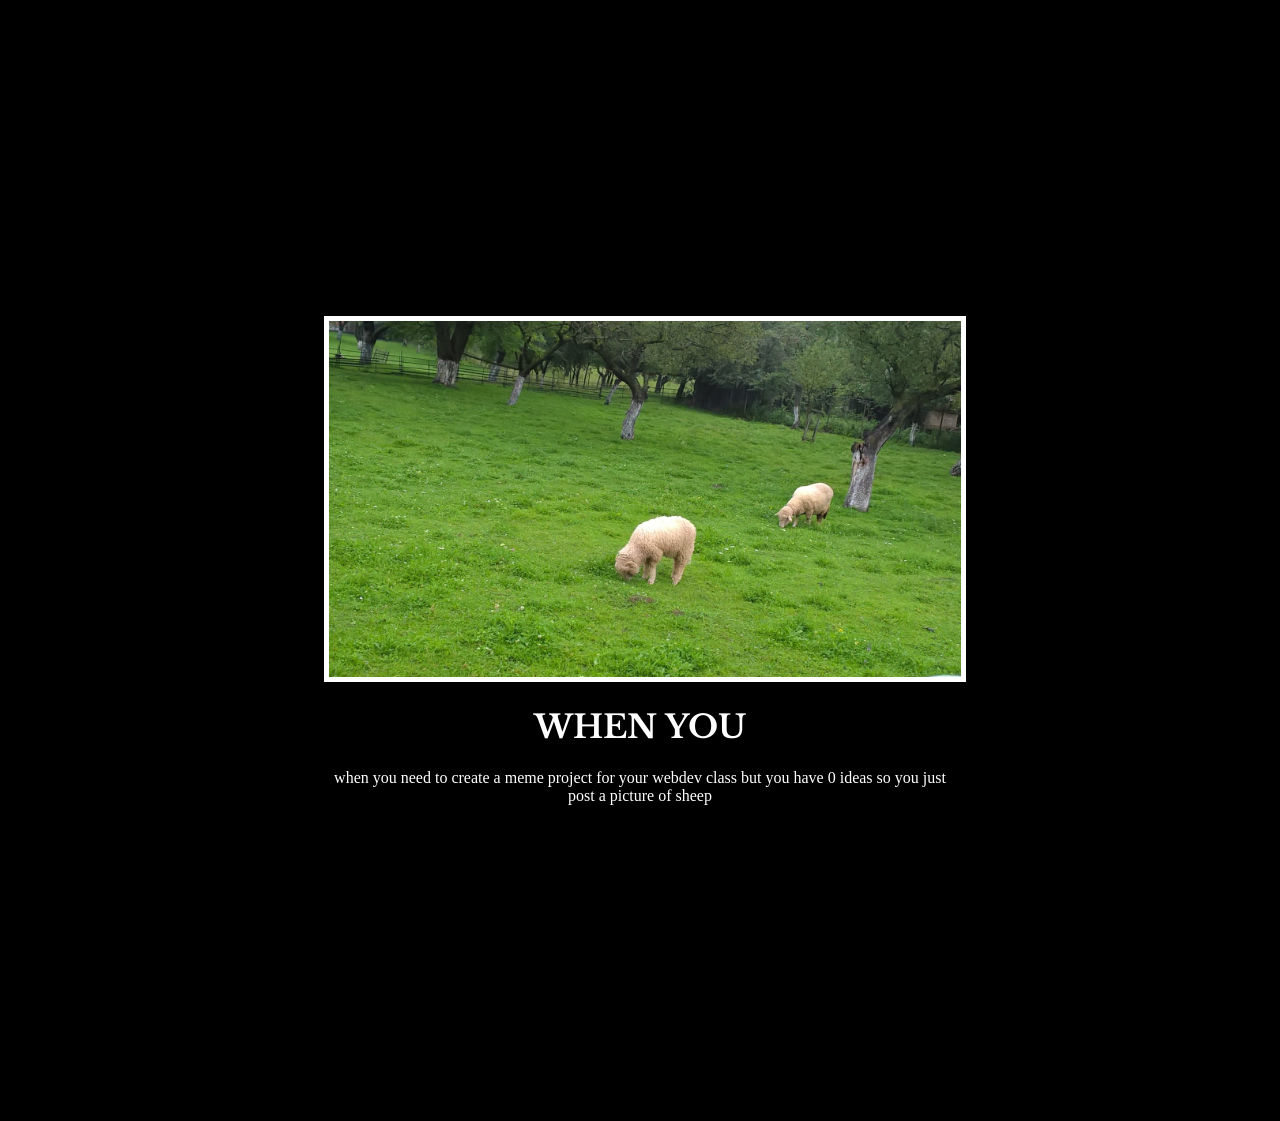
<file: indexmeme.html>
<!-- 
  TODO: Create a motivational post website.
Style it how ever you like. 
Look at the goal image for inspiration.
But it must have the following features:
1. The main h1 text should be using the Regular Libre Baskerville Font from Google Fonts:
  https://fonts.google.com/specimen/Libre+Baskerville
2. The text should be white and background black.
3. Add your own image into the images folder inside assets. It should have a 5px white border.
4. The text should be center aligned.
5. Create a div to contain the h1, p and img elements. Adjust the margins so that the image and text are centered on the page. 
  Hint: You horizontally center a div by giving it a width of 50% and a margin-left of 25%.
  Hint: Set the image to have a width of 100% so it fills the div. 
6. Read about the text-transform property on MDN docs to make the h1 uppercase with CSS.
  https://developer.mozilla.org/en-US/docs/Web/CSS/text-transform 
-->


<!DOCTYPE html>
<html lang="en">
    <head>
        <meta charset="UTF-8">
        <title>Meme project thing</title>
        <style>
          body{background-color: black;
          color: white;
          }
          
          .libre-baskerville-baskerville {
          font-family: "Libre Baskerville", serif;
          font-optical-sizing: auto;
          font-weight: 400px;
          font-style: normal;
          }

          img{border: white solid 5px;
              width: 100%;
          }

          h1{
            text-align: center;
            text-transform: uppercase;
          }

          p{
            text-align: center;
          }

          div{
            width:50%;
            margin:25%;
            margin-left: 25%;
          }


        </style>  
<link rel="preconnect" href="https://fonts.googleapis.com">
<link rel="preconnect" href="https://fonts.gstatic.com" crossorigin>
<link href="https://fonts.googleapis.com/css2?family=Caveat:wght@400..700&family=Libre+Baskerville:ital,wght@0,400..700;1,400..700&family=Tac+One&display=swap" rel="stylesheet">
    </head>


    <body>
       <div>
        <img src="./sheepies.jpeg" alt="two sheep munching on grass"/>
        <h1 class="libre-baskerville-baskerville">when you</h1>
        <p>when you need to create a meme project for your webdev class but you have 0 ideas so you just post a picture of sheep</p>
       </div>


    </body>
</html>
</file>
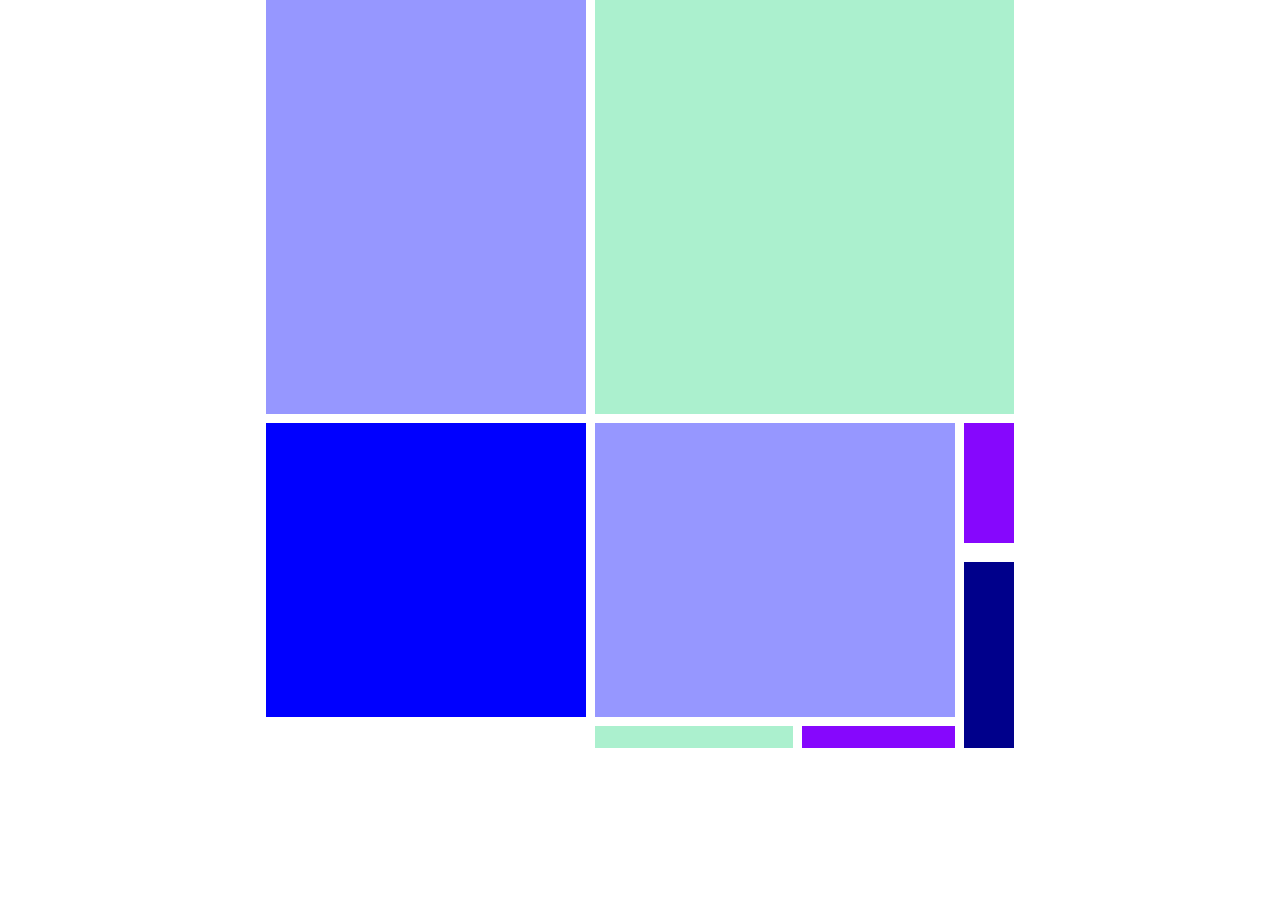
<file: indexmondrian.html>
<!DOCTYPE html>
<html lang="en">

<head>
  <meta charset="UTF-8">
  <meta name="viewport" content="width=device-width, initial-scale=1.0">
  <title>Mondrian Project</title>
  <style>
    /* 
    Write your CSS here 
    Gap Colour: #000
    White: #F0F1EC
    Red: #E72F24
    Black: #232629
    Blue: #004592
    Yellow: #F9D01E

    For dimensions, see dimensions.png image.
    HINT: Remember you can't change the properties of grid lines.
    But grid lines are transparent!
    */

    body{
      display: flex;
      justify-content: center;
      align-content: center;
      height: 100vh;
      margin: 0;
      padding: 0;
    }

    .container{
      height: 748px;
      width: 748px;
      display: grid;
      grid-template-columns: 320px 198px 153px 50px;
      grid-template-rows: 414px 130px 155px 22px;
      gap: 9px;
      background-color: white;
    }

    .lavender{
      background-color:rgb(150, 151, 255);
      
    }

    .minty{
      background-color: rgb(171, 240, 206);
      grid-column: span 3;
    }

    .seablue{
      background-color:blue;
      grid-row: span 2;
    }

    .lavender2{
      background-color:rgb(150, 151, 255);
      grid-area: 2 / 2 / 4 / 4;
    }

    .violet{
      background-color:rgb(134, 7, 253);
      border-bottom: 10px solid white;
    }

    .darkblue{
      background-color:darkblue;
      grid-row: span 2;
    }

    .seablue2{
      background-color:blue;
      
    }

    .minty2{
      background-color: rgb(171, 240, 206);
      
    }

    .violet2{
      background-color:rgb(134, 7, 253);
     
    }

  </style>
</head>

<body>
  <div class="container">
    <div class="lavender">

    </div>
    <div class="minty">

    </div>
    <div class="seablue">

    </div>
    <div class="lavender2">

    </div>
    <div class="violet">

    </div>
    <div class="darkblue">

    </div>
    <div clsas="seablue2">

    </div>
    <div class="minty2">

    </div>
    <div class="violet2">

    </div>
  </div>
</body>

</html>
</file>
